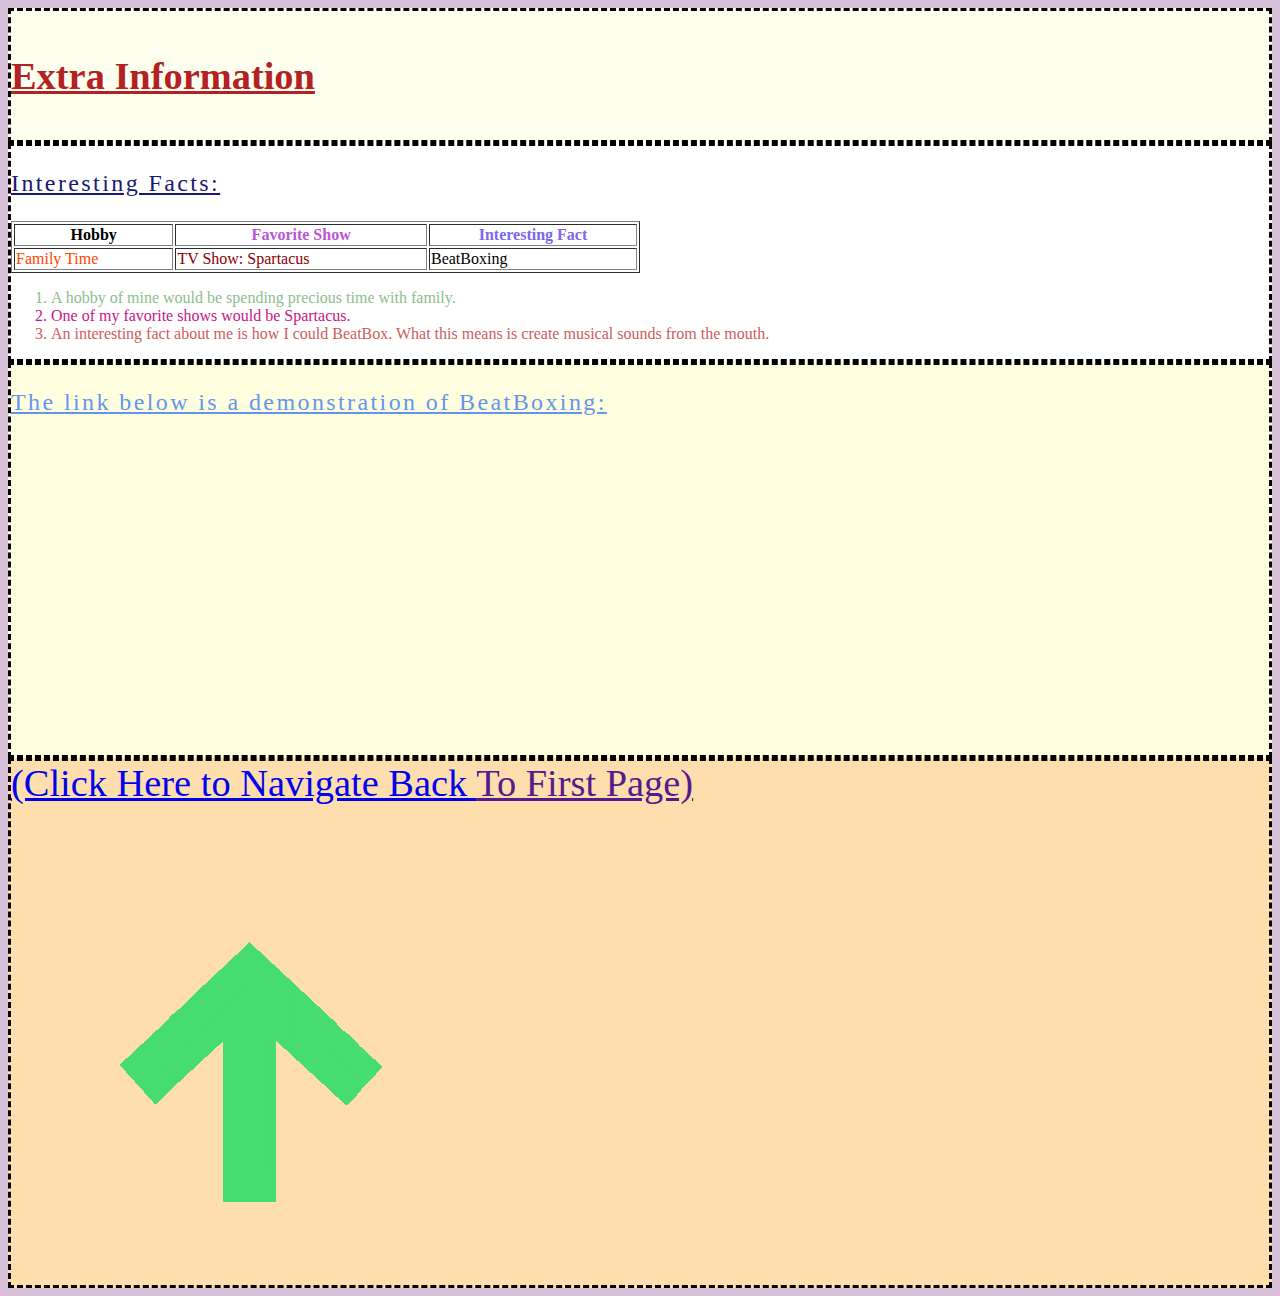
<file: pages/about.html.html>
<html>
<head>




<style type="text/css">
		p{
			letter-spacing: 0.3em;
			font-weight: 500px;
			text-align: left;
		}
	</style>

<style type="text/css">
		p{
			letter-spacing: 0.1em;
			font-weight: 500px;
			text-align: left;
		}
	</style>


<style type="text/css">
		h1{
			color: red;
		}
	</style>


<style type="text/css">
		body{
			font-size: xx-large;
		}
	</style>

<style type="text/css">
		body{
			background-color: thistle;
		}
	</style>

<style type="text/css">
		h1{
			line-height: 1.0;
		}
	</style>


<style type="text/css">
		h4{
			color: firebrick;
		}
		h4{
			text-decoration:underline;
		}
	</style>



<style type="text/css">
	#div1 {
		background-color: ivory;
	}
	#div2 {
		background-color: white;
	}
	#div3 {
		background-color: lightyellow;
	}
	#div4 {
		background-color: navajowhite;
	}

#div1, #div2, #div3, #div4  {
	border: dashed;
}
</style>



<div id="div1">
<h4><nav>
	Extra
	Information
</nav></h4>

</div>



<style type="text/css">
		p{
			font-size: small;
		}
	</style>


<style type="text/css">
		p{
			font-family: cursive;
		}
	</style>

<style type="text/css">
body{
	text-align:left;
}
</style>

<style type="text/css">
		p{
			text-decoration:underline;
		}
	</style>

<style type="text/css">
		p{
			font-size: medium;
		}
	</style>

<style type="text/css">
		p{
			color: blue;
		}
	</style>


<style type="text/css">
	#para2 {
			color:midnightblue;
		}
		#para2 {
			text-decoration:underline;
		}
		#para2 {
			font-size: x-large;
		}
	</style>



<div id="div2">

<p id="para2"> Interesting Facts: </p>


<style type="text/css">
nav{
	text-align:left;
}
</style>

<style type="text/css">
		nav{
			font-family: cursive;
		}
	</style>


<style type="text/css">
		h1{
			text-decoration:underline;
		}
	</style>


<style type="text/css">
		nav{
			font-size: larger;
		}
	</style>

<style type="text/css">
		ol{
			font-size: medium;
		}
	</style>

<style type="text/css">
		ol{
			text-align: left;
		}
	</style>

<style type="text/css">
		ol{
			color: darkblue;
		}


		
		#th1 {
			color: black;
		}
		#th2 {
			color: mediumorchid;
		}
		#th3 {
			color: mediumslateblue;
		}
	</style>


<style type="text/css">
	#td1 {
		color: orangered;
	}
	#td2 {
		color: darkred;
	}
	#td3 {
		color: black;
	}

</style>
		



	</style>
<table width="50%" border= solid>
	<tr>
		<th id="th1"> Hobby </th>
		<th id="th2"> Favorite Show</th>
		<th id="th3"> Interesting Fact</th>
	</tr>
	<tr>
		<td id="td1"> Family Time </td>
		<td id="td2"> TV Show: Spartacus </td>
		<td id="td3"> BeatBoxing </td>
	</tr>
</table>




<style type="text/css">
		ol{
			font-family: cursive;
		}
		#li1 {
			color:darkseagreen;
		}
		#li2 {
			color: mediumvioletred;
		}
		#li3 {
			color: indianred;
		}
	</style>

<ol>
	<li id="li1">A hobby of mine would be spending precious time with family.</li>
	<li id="li2">One of my favorite shows would be Spartacus.</li>
	<li id="li3">An interesting fact about me is how I could BeatBox. What this means is create musical sounds from the mouth.</li>
</ol>

</div>


<style type="text/css">
		#para1 {
			color: cornflowerblue;
		}
		#para1 {
			text-decoration:underline;
		}
		#para1 {
			font-size: x-large;
		}
	</style>




<div id="div3">

<p id="para1"> The link below is a demonstration of BeatBoxing: </p>

<div>

<iframe width="560" height="315" src="https://www.youtube.com/embed/_UDH34qhGMg" title="YouTube video player" frameborder="0" allow="accelerometer; autoplay; clipboard-write; encrypted-media; gyroscope; picture-in-picture" allowfullscreen></iframe>

</div>

</div>




<div id="div4">


<nav>


	 	<a href="../index.html"> (Click Here to Navigate Back </a>
	 	<a href=""> To First Page) </a>
	</nav>

<img src="../giphy.gif">


</div>
</file>
